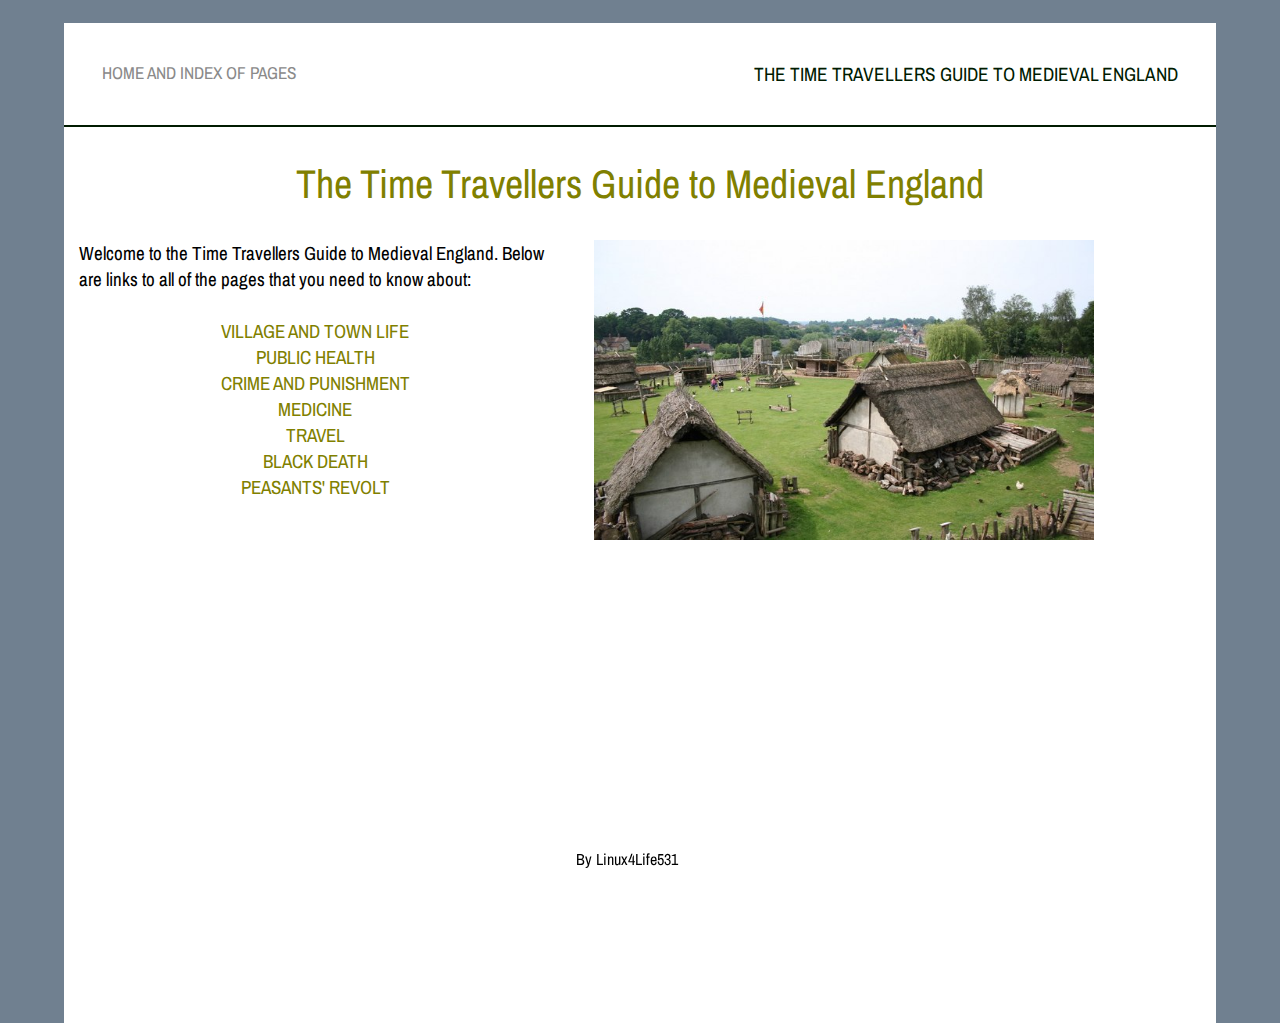
<file: index.html>
<!DOCTYPE html>
<html>
    <head>
        <meta charset="UTF-8">
        <title>The Time Travellers Guide to Medieval England:</title>
        <link rel="stylesheet" href="Styles.css">
    </head>
    <body>
        <div class="website-container">
            <div class="nav-wrapper">
                <div class="nav-left-side">
                    <div class="nav-link-wrapper">
                        <a href="index.html">Home and Index of pages</a>
                    </div>
                </div>
                <div class="nav-right-side">
                    <div class="nav-brand">
                        <div>The Time Travellers Guide to Medieval England</div>
                    </div>
                </div>
            </div>
            <div class="main-content">
                <div class="main-title">
                    The Time Travellers Guide to Medieval England
                </div>
                <div class="main-article-text">
                    <div>
                        Welcome to the Time Travellers Guide to Medieval England. Below are links to all of the pages that you need to know about:
                        <br>
                        <br>
                        <ul class="list">
                            <li><a class="link" href="VillageLife.html">Village and Town Life</a></li>
                            <li><a class="link" href="PublicHealth.html">Public Health</a></li>
                            <li><a class="link" href="CrimeAndPunishment.html">Crime and Punishment</a></li>
                            <li><a class="link" href="Medicine.html">Medicine</a></li>
                            <li><a class="link" href="Travel.html">Travel</a></li>
                            <li><a class="link" href="BlackDeath.html">Black Death</a></li>
                            <li><a class="link" href="PeasentsRevolt.html">Peasants' Revolt</a></li>
                        </ul>
                    </div>
                </div>
                <div class="main-article-picture">
                    <img src="images/village.jpg" height=250px alt="Medieval Village">
                </div>
                <div class="main-footer">
                    By Linux4Life531
                </div>
            </div>
        </div>
    </body>
</html>
</file>
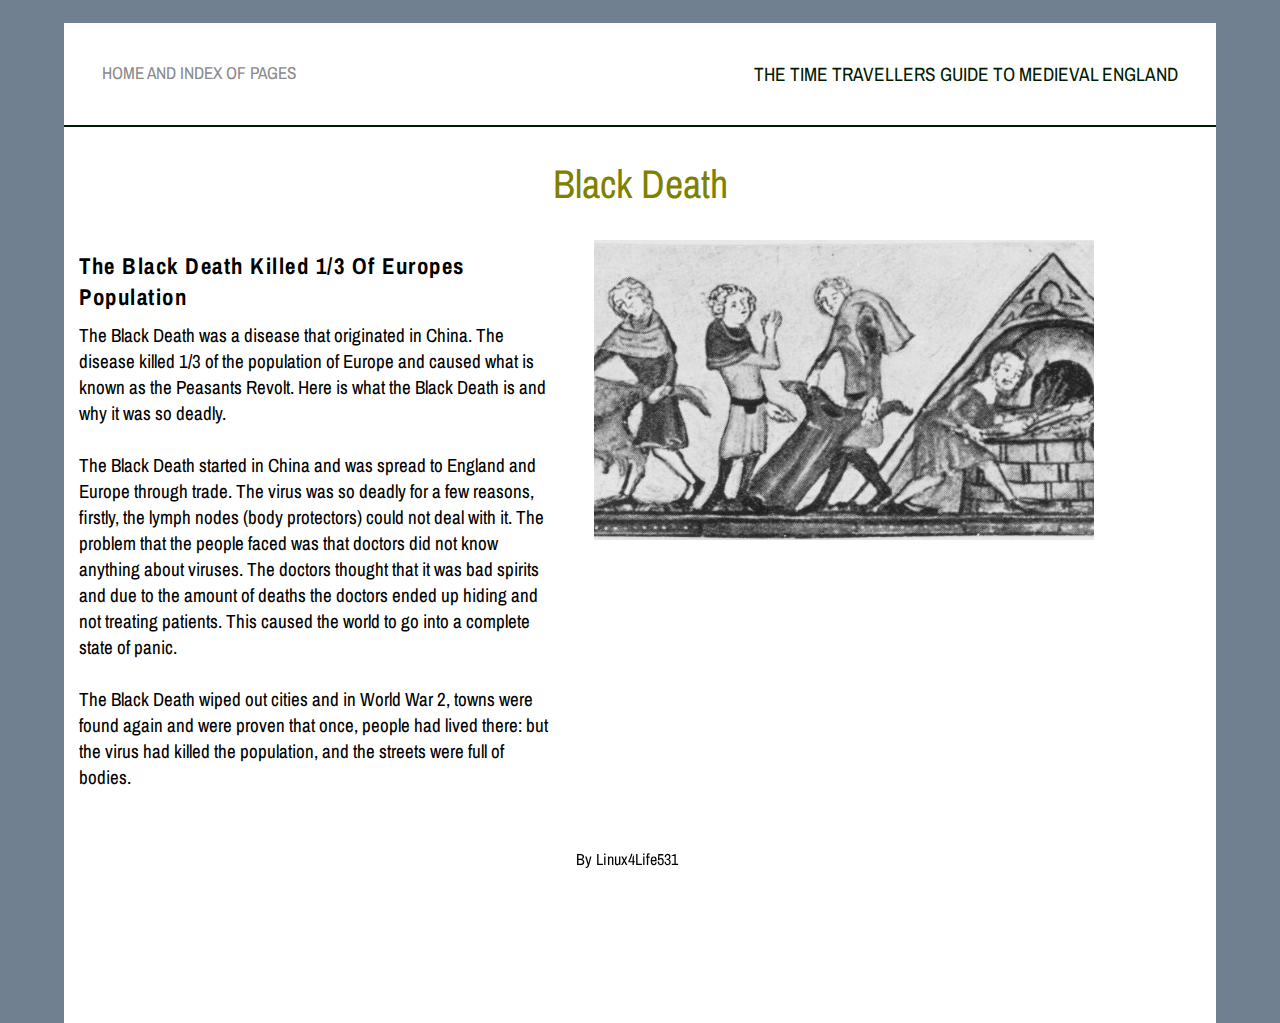
<file: BlackDeath.html>
<!DOCTYPE html>
<html>
    <head>
        <meta charset="UTF-8">
        <title>The Time Travellers Guide to Medieval England:Black Death</title>
        <link rel="stylesheet" href="Styles.css">
    </head>
    <body>
        <div class="website-container">
            <div class="nav-wrapper">
                <div class="nav-left-side">
                    <div class="nav-link-wrapper">
                        <a href="index.html">Home and Index of pages</a>
                    </div>
                </div>
                <div class="nav-right-side">
                    <div class="nav-brand">
                        <div>The Time Travellers Guide to Medieval England</div>
                    </div>
                </div>
            </div>
            <div class="main-content">
                <div class="main-title">
                    Black Death
                </div>
                <div class="main-article-text">
                    <div class="main-subheading">
                        The Black Death Killed 1/3 of Europes Population
                    </div>
                    <div>
                        The Black Death was a disease that originated in China. The disease killed 1/3 of the population of Europe and caused what is known as the Peasants Revolt. Here is what the Black Death is and why it was so deadly. <br> <br> The Black Death started in China and was spread to England and Europe through trade. The virus was so deadly for a few reasons, firstly, the lymph nodes (body protectors) could not deal with it. The problem that the people faced was that doctors did not know anything about viruses. The doctors thought that it was bad spirits and due to the amount of deaths the doctors ended up hiding and not treating patients. This caused the world to go into a complete state of panic. <br> <br> The Black Death wiped out cities and in World War 2, towns were found again and were proven that once, people had lived there: but the virus had killed the population, and the streets were full of bodies.
                    </div>
                </div>
                <div class="main-article-picture">
                    <img style="float: right !important;" src="images/black.jpg" height=250px alt="Black Death">
                </div>
                <div class="main-footer">
                    By Linux4Life531
                </div>
            </div>
        </div>
    </body>
</html>
</file>
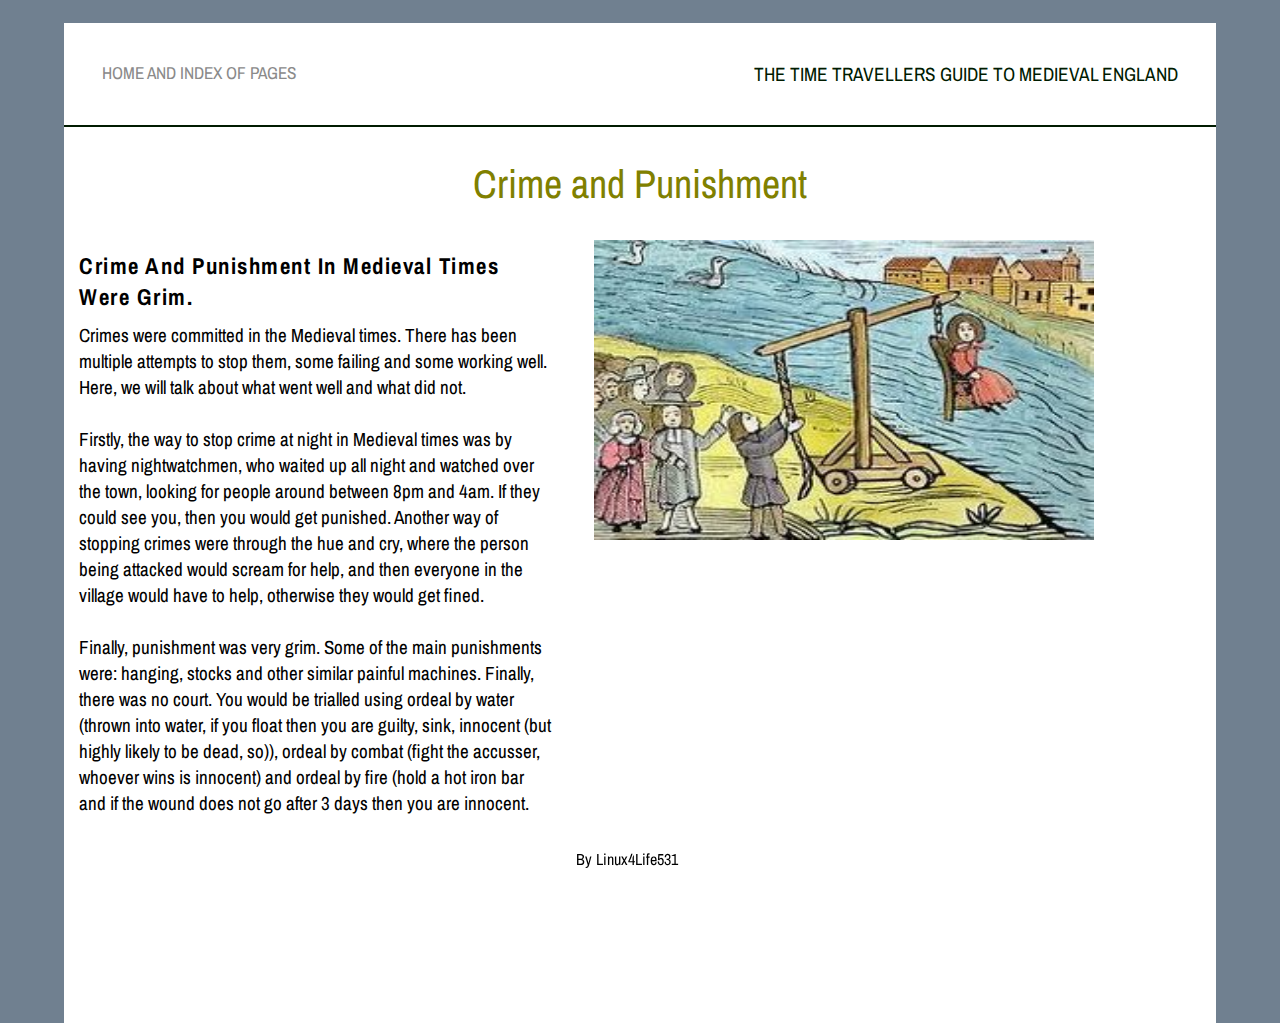
<file: CrimeAndPunishment.html>
<!DOCTYPE html>
<html>
    <head>
        <meta charset="UTF-8">
        <title>The Time Travellers Guide to Medieval England:Crime and Punishment</title>
        <link rel="stylesheet" href="Styles.css">
    </head>
    <body>
        <div class="website-container">
            <div class="nav-wrapper">
                <div class="nav-left-side">
                    <div class="nav-link-wrapper">
                        <a href="index.html">Home and Index of pages</a>
                    </div>
                </div>
                <div class="nav-right-side">
                    <div class="nav-brand">
                        <div>The Time Travellers Guide to Medieval England</div>
                    </div>
                </div>
            </div>
            <div class="main-content">
                <div class="main-title">
                    Crime and Punishment
                </div>
                <div class="main-article-text" style="width: 41%;">
                    <div class="main-subheading">
                        Crime and Punishment in Medieval times were grim.
                    </div>
                    <div>
                        Crimes were committed in the Medieval times. There has been multiple attempts to stop them, some failing and some working well. Here, we will talk about what went well and what did not. <br> <br> Firstly, the way to stop crime at night in Medieval times was by having nightwatchmen, who waited up all night and watched over the town, looking for people around between 8pm and 4am. If they could see you, then you would get punished. Another way of stopping crimes were through the hue and cry, where the person being attacked would scream for help, and then everyone in the village would have to help, otherwise they would get fined. <br> <br> Finally, punishment was very grim. Some of the main punishments were: hanging, stocks and other similar painful machines. Finally, there was no court. You would be trialled using ordeal by water (thrown into water, if you float then you are guilty, sink, innocent (but highly likely to be dead, so)), ordeal by combat (fight the accusser, whoever wins is innocent) and ordeal by fire (hold a hot iron bar and if the wound does not go after 3 days then you are innocent.
                    </div>
                </div>
                <div class="main-article-picture">
                    <img style="float: right !important;" src="images/crime.jpg" height=250px alt="Medieval Torture">
                </div>
                <div class="main-footer">
                    By Linux4Life531
                </div>
            </div>
        </div>
    </body>
</html>
</file>
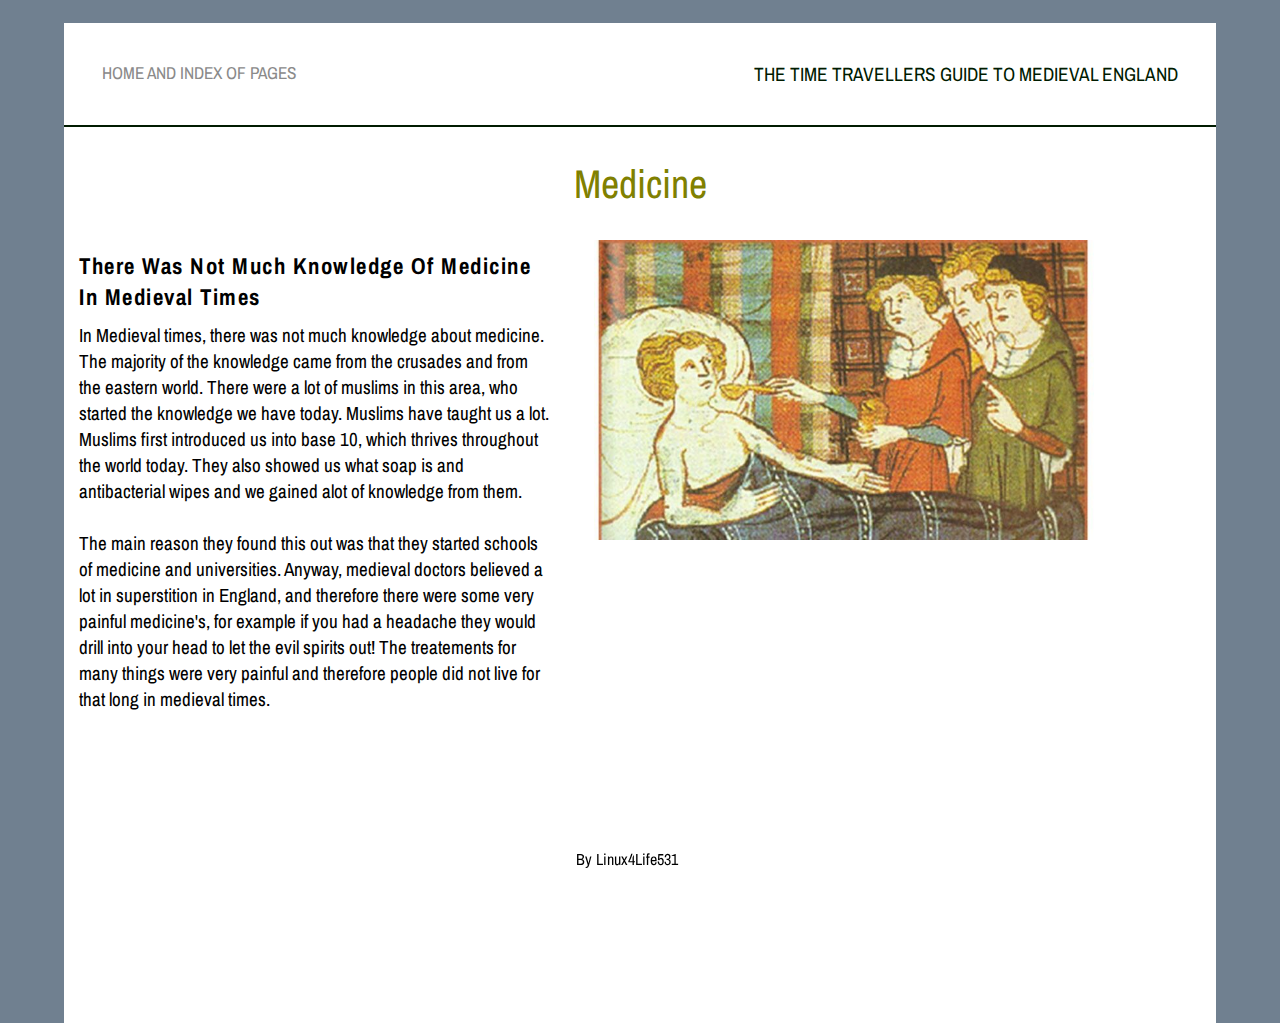
<file: Medicine.html>
<!DOCTYPE html>
<html>
    <head>
        <meta charset="UTF-8">
        <title>The Time Travellers Guide to Medieval England:Medicine</title>
        <link rel="stylesheet" href="Styles.css">
    </head>
    <body>
        <div class="website-container">
            <div class="nav-wrapper">
                <div class="nav-left-side">
                    <div class="nav-link-wrapper">
                        <a href="index.html">Home and Index of pages</a>
                    </div>
                </div>
                <div class="nav-right-side">
                    <div class="nav-brand">
                        <div>The Time Travellers Guide to Medieval England</div>
                    </div>
                </div>
            </div>
            <div class="main-content">
                <div class="main-title">
                    Medicine
                </div>
                <div class="main-article-text">
                    <div class="main-subheading">
                        There was not much knowledge of medicine in Medieval times
                    </div>
                    <div>
                        In Medieval times, there was not much knowledge about medicine. The majority of the knowledge came from the crusades and from the eastern world. There were a lot of muslims in this area, who started the knowledge we have today. Muslims have taught us a lot. Muslims first introduced us into base 10, which thrives throughout the world today. They also showed us what soap is and antibacterial wipes and we gained alot of knowledge from them. <br> <br> The main reason they found this out was that they started schools of medicine and universities. Anyway, medieval doctors believed a lot in superstition in England, and therefore there were some very painful medicine's, for example if you had a headache they would drill into your head to let the evil spirits out! The treatements for many things were very painful and therefore people did not live for that long in medieval times.
                    </div>
                </div>
                <div class="main-article-picture">
                    <img style="float: right !important;" src="images/medicine.jpg" height=250px alt="Medieval Medicine">
                </div>
                <div class="main-footer">
                    By Linux4Life531
                </div>
            </div>
        </div>
    </body>
</html>
</file>
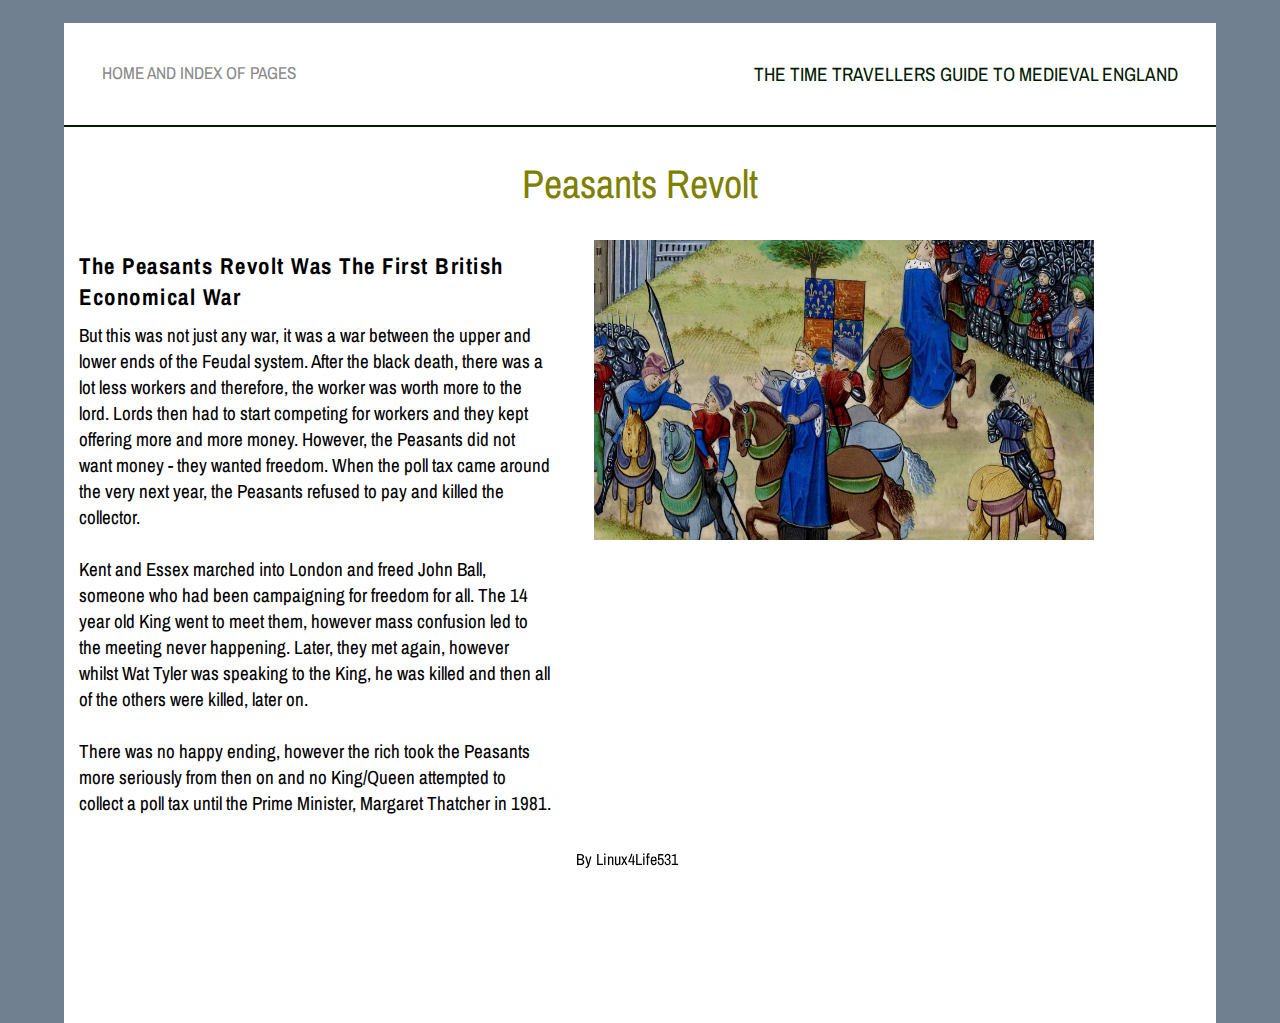
<file: PeasentsRevolt.html>
<!DOCTYPE html>
<html>
    <head>
        <meta charset="UTF-8">
        <title>The Time Travellers Guide to Medieval England:Black Death</title>
        <link rel="stylesheet" href="Styles.css">
    </head>
    <body>
        <div class="website-container">
            <div class="nav-wrapper">
                <div class="nav-left-side">
                    <div class="nav-link-wrapper">
                        <a href="index.html">Home and Index of pages</a>
                    </div>
                </div>
                <div class="nav-right-side">
                    <div class="nav-brand">
                        <div>The Time Travellers Guide to Medieval England</div>
                    </div>
                </div>
            </div>
            <div class="main-content">
                <div class="main-title">
                    Peasants Revolt
                </div>
                <div class="main-article-text">
                    <div class="main-subheading">
                        The Peasants Revolt was the first British Economical War
                    </div>
                    <div>
                        But this was not just any war, it was a war between the upper and lower ends of the Feudal system. After the black death, there was a lot less workers and therefore, the worker was worth more to the lord. Lords then had to start competing for workers and they kept offering more and more money. However, the Peasants did not want money - they wanted freedom. When the poll tax came around the very next year, the Peasants refused to pay and killed the collector. <br> <br> Kent and Essex marched into London and freed John Ball, someone who had been campaigning for freedom for all. The 14 year old King went to meet them, however mass confusion led to the meeting never happening. Later, they met again, however whilst Wat Tyler was speaking to the King, he was killed and then all of the others were killed, later on. <br> <br> There was no happy ending, however the rich took the Peasants more seriously from then on and no King/Queen attempted to collect a poll tax until the Prime Minister, Margaret Thatcher in 1981.
                    </div>
                </div>
                <div class="main-article-picture">
                    <img style="float: right !important;" src="images/peasants.jpg" height=250px alt="Peasants Revolt">
                </div>
                <div class="main-footer">
                    By Linux4Life531
                </div>
            </div>
        </div>
    </body>
</html>
</file>
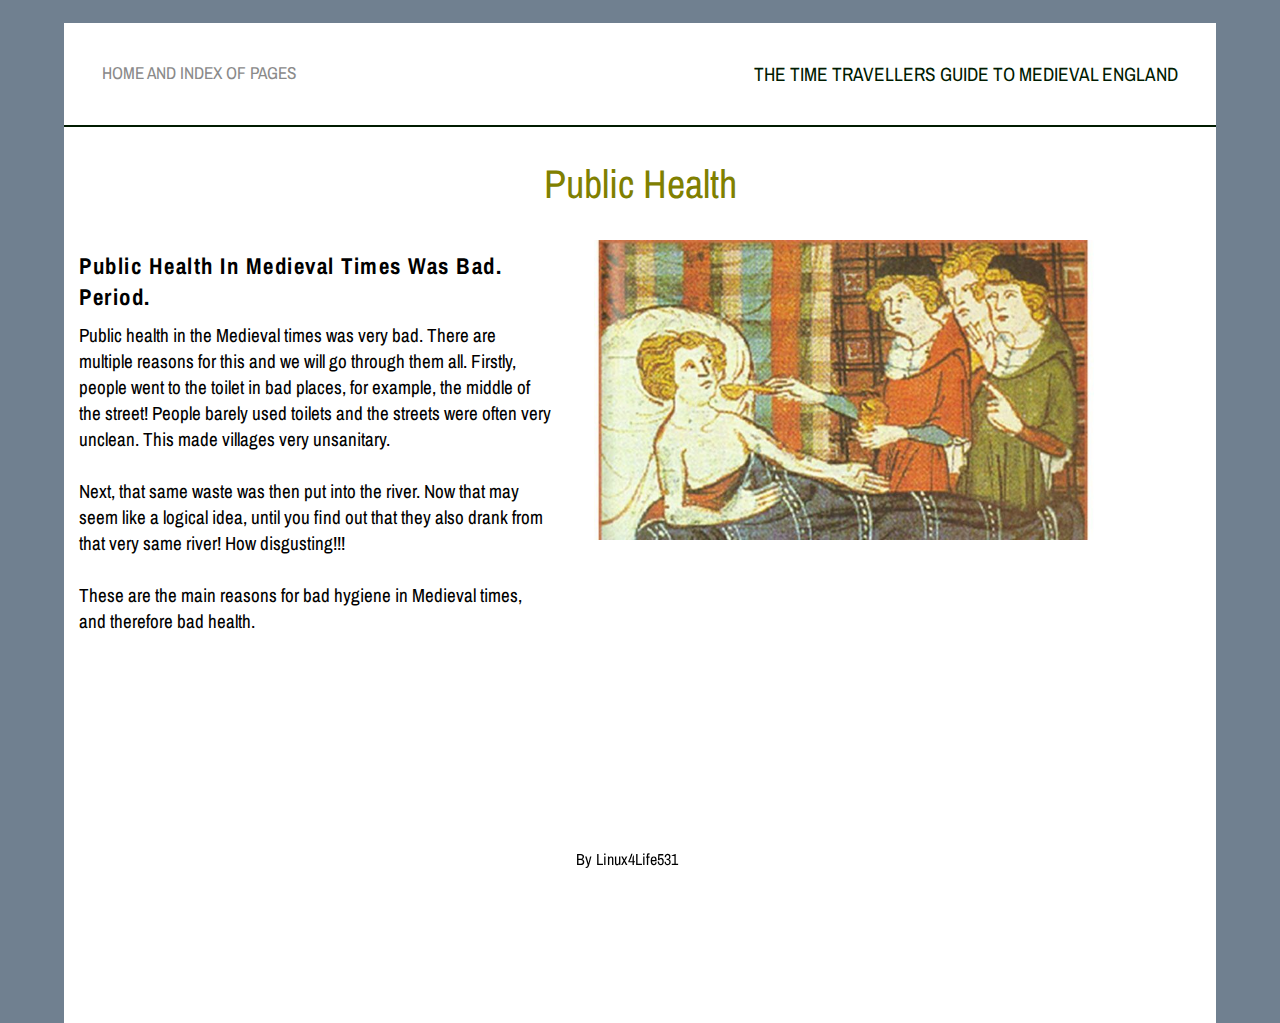
<file: PublicHealth.html>
<!DOCTYPE html>
<html>
    <head>
        <meta charset="UTF-8">
        <title>The Time Travellers Guide to Medieval England:Public Health</title>
        <link rel="stylesheet" href="Styles.css">
    </head>
    <body>
        <div class="website-container">
            <div class="nav-wrapper">
                <div class="nav-left-side">
                    <div class="nav-link-wrapper">
                        <a href="index.html">Home and Index of pages</a>
                    </div>
                </div>
                <div class="nav-right-side">
                    <div class="nav-brand">
                        <div>The Time Travellers Guide to Medieval England</div>
                    </div>
                </div>
            </div>
            <div class="main-content">
                <div class="main-title">
                    Public Health
                </div>
                <div class="main-article-text" style="width: 41%;">
                    <div class="main-subheading">
                        Public Health in Medieval Times Was Bad. <strong>Period</strong>.
                    </div>
                    <div>
                        Public health in the Medieval times was very bad. There are multiple reasons for this and we will go through them all. Firstly, people went to the toilet in bad places, for example, the middle of the street! People barely used toilets and the streets were often very unclean. This made villages very unsanitary. <br> <br> Next, that same waste was then put into the river. Now that may seem like a logical idea, until you find out that they also drank from that very same river! How disgusting!!! <br> <br> These are the main reasons for bad hygiene in Medieval times, and therefore bad health.
                    </div>
                </div>
                <div class="main-article-picture">
                    <img style="float: right !important;" src="images/medicine.jpg" height=250px alt="Medieval Medicine">
                </div>
                <div class="main-footer">
                    By Linux4Life531
                </div>
            </div>
        </div>
    </body>
</html>
</file>
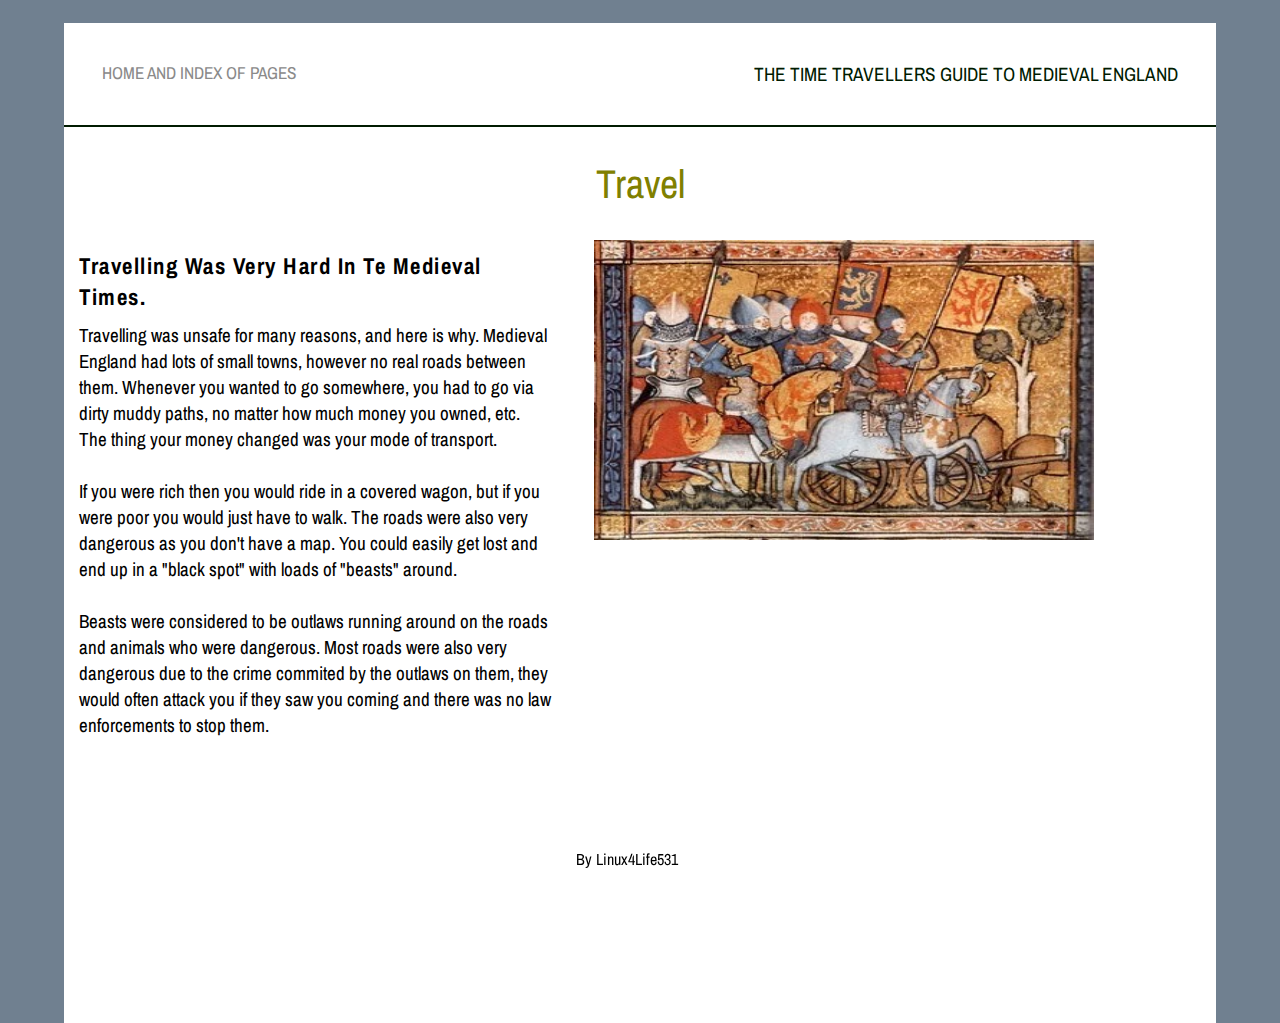
<file: Travel.html>
<!DOCTYPE html>
<html>
    <head>
        <meta charset="UTF-8">
        <title>The Time Travellers Guide to Medieval England:Travelling</title>
        <link rel="stylesheet" href="Styles.css">
    </head>
    <body>
        <div class="website-container">
            <div class="nav-wrapper">
                <div class="nav-left-side">
                    <div class="nav-link-wrapper">
                        <a href="index.html">Home and Index of pages</a>
                    </div>
                </div>
                <div class="nav-right-side">
                    <div class="nav-brand">
                        <div>The Time Travellers Guide to Medieval England</div>
                    </div>
                </div>
            </div>
            <div class="main-content">
                <div class="main-title">
                    Travel
                </div>
                <div class="main-article-text">
                    <div class="main-subheading">
                        Travelling was very hard in te Medieval times.
                    </div>
                    Travelling was unsafe for many reasons, and here is why. Medieval England had lots of small towns, however no real roads between them. Whenever you wanted to go somewhere, you had to go via dirty muddy paths, no matter how much money you owned, etc. The thing your money changed was your mode of transport. <br> <br> If you were rich then you would ride in a covered wagon, but if you were poor you would just have to walk. The roads were also very dangerous as you don't have a map. You could easily get lost and end up in a "black spot" with loads of "beasts" around. <br> <br> Beasts were considered to be outlaws running around on the roads and animals who were dangerous. Most roads were also very dangerous due to the crime commited by the outlaws on them, they would often attack you if they saw you coming and there was no law enforcements to stop them.
                </div>
                <div class="main-article-picture">
                    <img style="float: right !important;" src="images/travel.jpg" height=250px alt="Medieval Travel">
                </div>
                <div class="main-footer">
                    By Linux4Life531
                </div>
            </div>
        </div>
    </body>
</html>
</file>
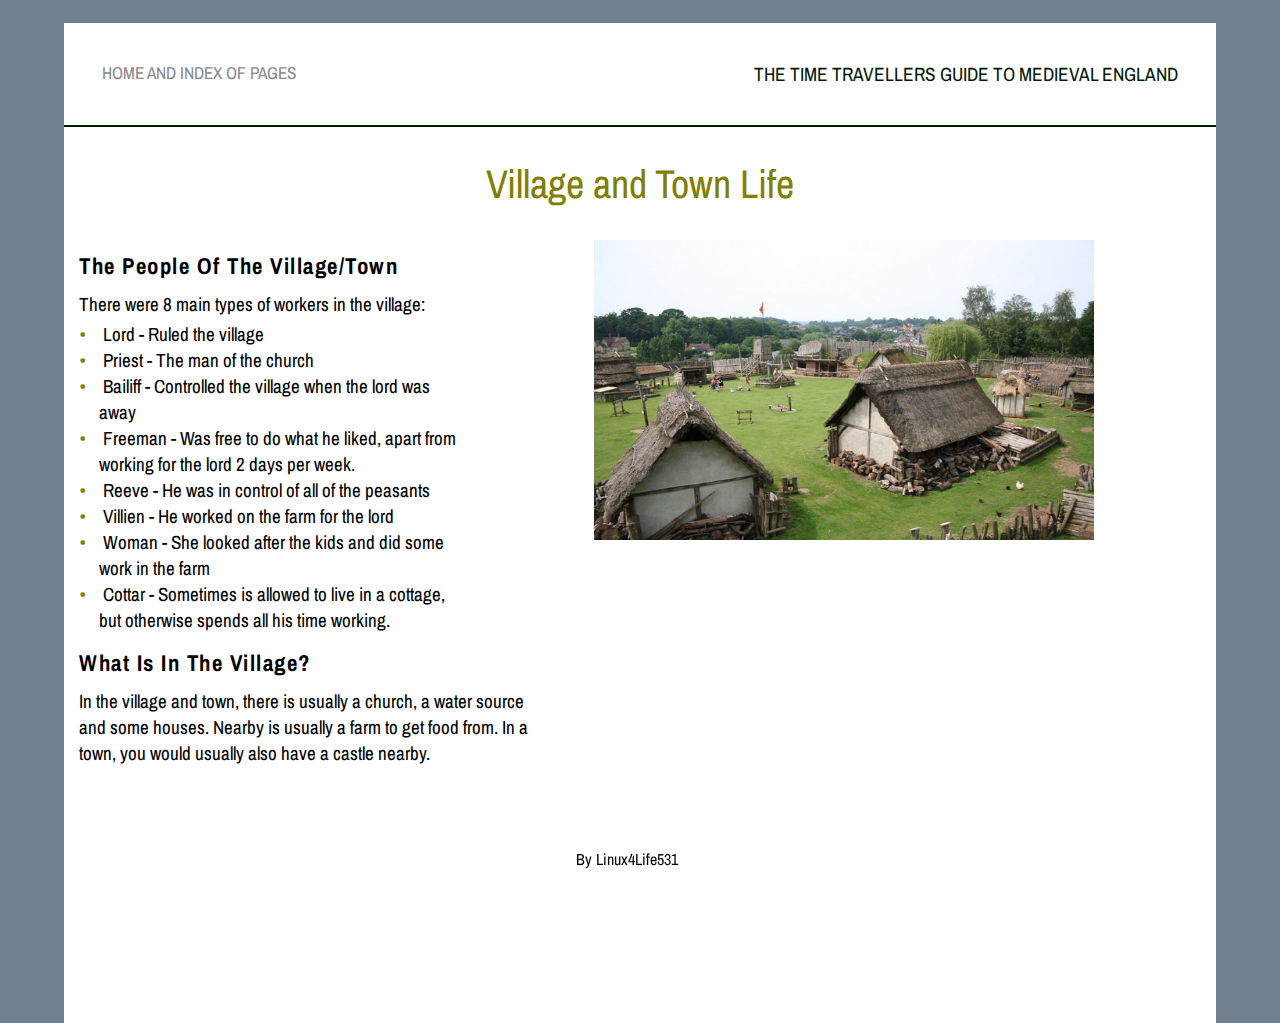
<file: VillageLife.html>
<!DOCTYPE html>
<html>
    <head>
        <meta charset="UTF-8">
        <title>The Time Travellers Guide to Medieval England:Village Life</title>
        <link rel="stylesheet" href="Styles.css">
    </head>
    <body>
        <div class="website-container">
            <div class="nav-wrapper">
                <div class="nav-left-side">
                    <div class="nav-link-wrapper">
                        <a href="index.html">Home and Index of pages</a>
                    </div>
                </div>
                <div class="nav-right-side">
                    <div class="nav-brand">
                        <div>The Time Travellers Guide to Medieval England</div>
                    </div>
                </div>
            </div>
            <div class="main-content">
                <div class="main-title">
                    Village and Town Life
                </div>
                <div class="main-article-text">
                    <div>
                        <div class="main-subheading">
                            The People of The Village/Town
                        </div>
                        <div style="font-size: 19px;">
                        There were 8 main types of workers in the village:
                        <br>
                        <ul class="List2">
                            <li>
                            Lord - Ruled the village
                            </li>
                            <li>
                            Priest - The man of the church
                            </li>
                            <li>
                            Bailiff - Controlled the village when the lord was away
                            </li>
                            <li>    
                            Freeman - Was free to do what he liked, apart from working for the lord 2 days per week.
                            </li>
                            <li>
                            Reeve - He was in control of all of the peasants
                            </li>
                            <li>
                            Villien - He worked on the farm for the lord
                            </li>
                            <li>
                            Woman - She looked after the kids and did some work in the farm
                            </li>
                            <li>
                            Cottar - Sometimes is allowed to live in a cottage, but otherwise spends all his time working.
                            </li>
                        </ul>
                        <div class="main-subheading">
                            What is in the Village?
                        </div>
                        In the village and town, there is usually a church, a water source and some houses. Nearby is usually a farm to get food from. In a town, you would usually also have a castle nearby.
                        </div>
                    </div>
                </div>
                <div class="main-article-picture">
                    <img src="images/village.jpg" height=250px alt="Medieval Village">
                </div>
                <div class="main-footer">
                    By Linux4Life531
                </div>
            </div>
        </div>
    </body>
</html>
</file>
<file: Styles.css>
@import url('https://fonts.googleapis.com/css2?family=Archivo+Narrow&display=swap');

/* Master Styles */

.website-container{
    font-family: 'Archivo Narrow', sans-serif;
}

* {
    padding: 0px;
    margin: 0px;
}

body {
    background-color: slategray;
    position: relative;
    left: 5%;
    top: 2.5vh;
    overflow-x: hidden;
}

.website-container {
    width: 90vw;
    min-height: 1000px;
    background-color: white;
}

/* Nav styles */

.nav-wrapper {
    display: flex;
    justify-content: space-between;
    padding: 38px;
    font-size: larger;
    border-bottom: 2px solid rgb(0, 27, 0);
}

.nav-left-side {
    display: flex;
}

.nav-wrapper > .nav-left-side > div{
    margin-right: 20px;
    font-size: 0.9em;
    text-transform: uppercase;
}

.nav-link-wrapper {
    height: 22px;
}

.nav-link-wrapper a {
    color: #8a8a8a;
    text-decoration: none;
    transition: color 0.5s;
}

.nav-link-wrapper a:hover {
    color: rgb(0, 27, 0);
}

.nav-brand{
    text-transform: uppercase;
    color: rgb(0, 27, 0);
}

/* Main Styles */

.main-title {
    font-size: 40px;
    text-align: center;
    padding: 30px;
    color: olive;
}

.main-article-picture img{
    float: right;
    position: relative;
    right: 250px;
}

@media only screen and (max-width: 1000px) {
    .main-article-picture img{
        margin-top: 100px;
        padding: 10px;
        width: 325px;
        height: 250px;
    }
}

.main-article-picture {
    width: 100vw;
}

img {
    float: right;
    width: 500px;
    height: 300px;
}

.main-article-text {
    font-size: 19px;
    width: 41%;
    padding-left: 15px;
    float: left;
}

.main-footer {
    position: fixed;
    bottom: 30px;
    left: 45vw;
}

.list {
    list-style: none;
    text-align: center;
}

.link {
    text-decoration: underline;
    color: olive;
    position: relative;
    text-decoration: none;
    text-transform: uppercase;
}
    
.link:hover {
    cursor: pointer;
    color: rgb(209, 126, 1);
}

.link:active {
    position: relative;
    top: 2px;
    left: 2px;
    color: rgb(209, 126, 1);
}

.main-subheading {
    font-size: larger;
    text-transform: capitalize;
    font-weight: bold;
    letter-spacing: 1.5px;
    padding-bottom: 10px;
    padding-top: 10px;
}

.List2 {
    padding: 4px;
    padding-left: 20px;
    list-style: none;
}

.List2 li {
    width: 80%;
    height: 80%;
    padding: 0px;
    margin: 0px;
    border: 0px;
}

.List2 li::before {
    content: "\2022";
    color: olive;
    font-weight: bold;
    display: inline-block; 
    width: 1em;
    margin-left: -1em;
  }
</file>
